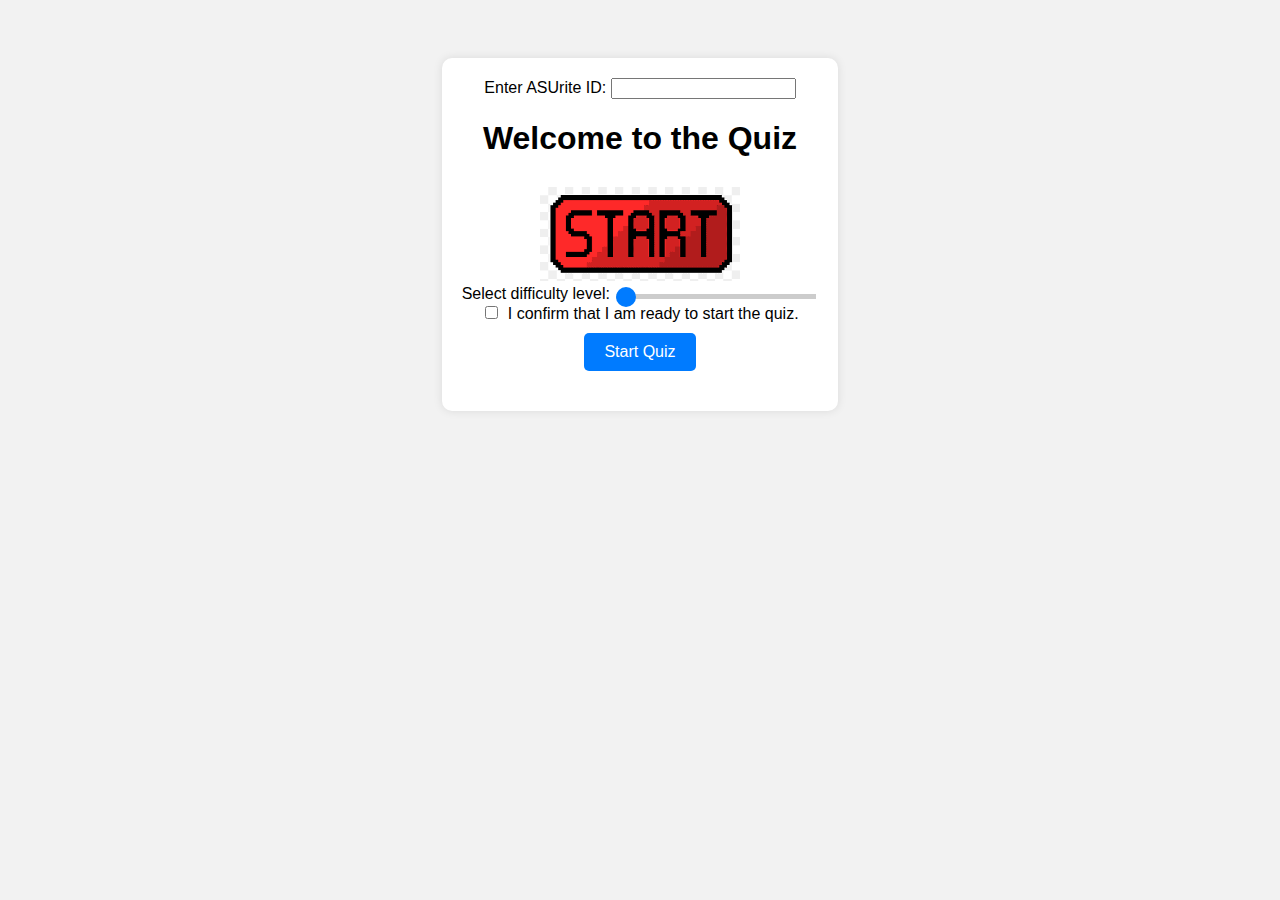
<file: QuizApp/Version 1/index.html>
<!DOCTYPE html>
<html lang="en">
  <head>
    <meta charset="UTF-8" />
    <meta name="viewport" content="width=device-width, initial-scale=1.0" />
    <link rel="stylesheet" href="style.css" />
    <title>Quiz App - Version 1</title>
  </head>
  <body>
    <div class="container">
      <label for="student-code">Enter ASUrite ID:</label>
      <input type="text" id="student-code" name="student-code" />
      <br />
      <h1>Welcome to the Quiz</h1>
      <img src="start_image.png" alt="Start Image" width="200" />
      <form id="start-form" action="quiz.html">
        <label for="difficulty">Select difficulty level:</label>
        <input
          type="range"
          id="difficulty"
          name="difficulty"
          min="1"
          max="3"
          value="1"
        />
        <br />
        <input type="checkbox" id="confirm-start" required />
        <label for="confirm-start"
          >I confirm that I am ready to start the quiz.</label
        ><br />
        <button type="submit">Start Quiz</button>
      </form>
    </div>
    <script src="script.js"></script>
  </body>
</html>
</file>
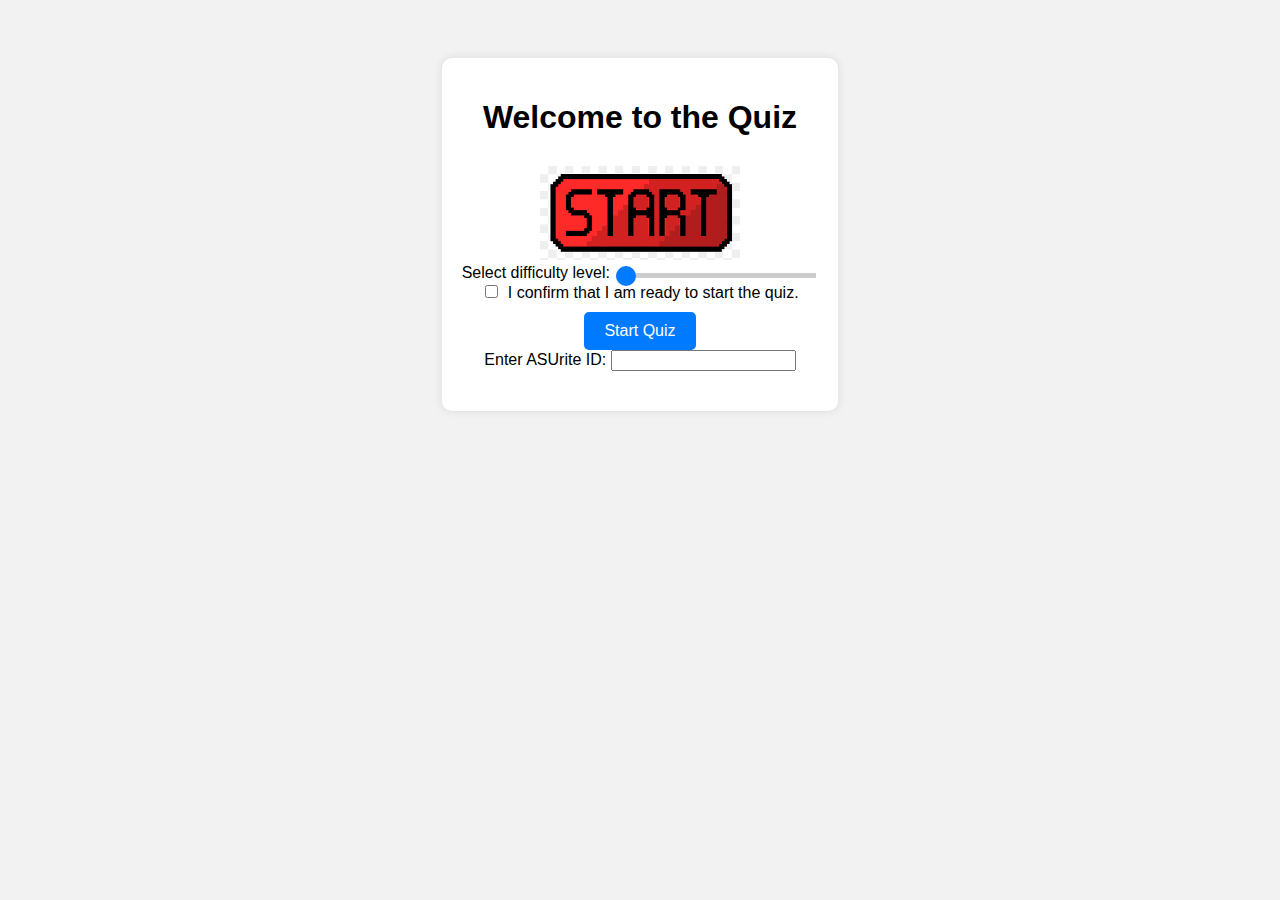
<file: QuizApp/Version 2/index.html>
<!DOCTYPE html>
<html lang="en">
  <head>
    <meta charset="UTF-8" />
    <meta name="viewport" content="width=device-width, initial-scale=1.0" />
    <link rel="stylesheet" href="style.css" />
    <title>Quiz App - Version 2</title>
  </head>
  <body>
    <div class="container">
      <h1>Welcome to the Quiz</h1>
      <img src="start_image.png" alt="Start Image" width="200" />
      <form id="start-form" action="quiz.html">
        <label for="difficulty">Select difficulty level:</label>
        <input
          type="range"
          id="difficulty"
          name="difficulty"
          min="1"
          max="3"
          value="1"
        />
        <br />
        <input type="checkbox" id="confirm-start" required />
        <label for="confirm-start"
          >I confirm that I am ready to start the quiz.</label
        ><br />
        <button type="submit">Start Quiz</button>
        <br />
        <label for="student-code">Enter ASUrite ID:</label>
        <input type="text" id="student-code" name="student-code" />
      </form>
    </div>
    <script src="script.js"></script>
  </body>
</html>
</file>
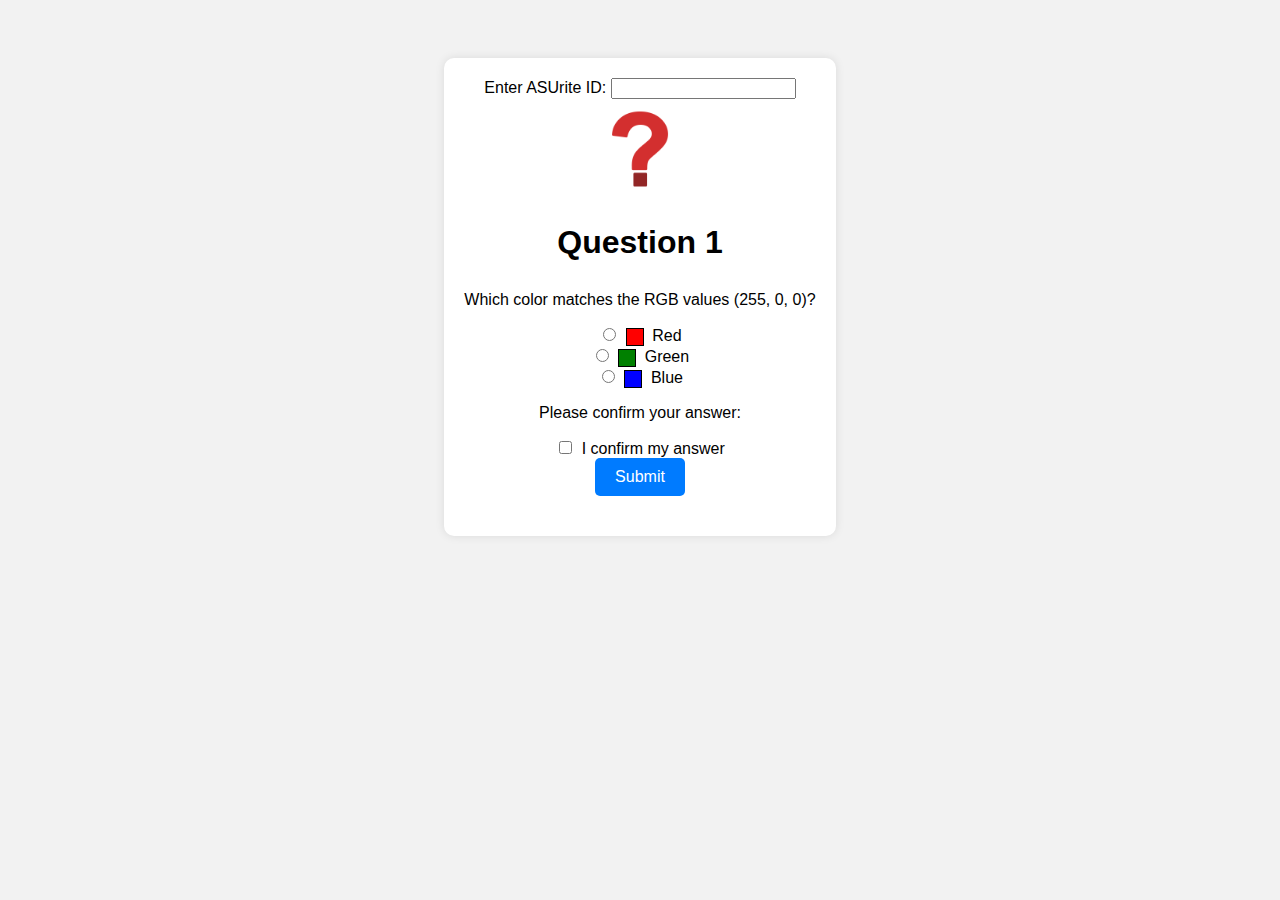
<file: QuizApp/Version 1/quiz.html>
<!DOCTYPE html>
<html lang="en">
  <head>
    <meta charset="UTF-8" />
    <meta name="viewport" content="width=device-width, initial-scale=1.0" />
    <link rel="stylesheet" href="style.css" />
    <title>Quiz App - Version 1</title>
  </head>
  <body>
    <div class="container">
      <label for="student-code">Enter ASUrite ID:</label>
      <input type="text" id="student-code" name="student-code" />
      <br />
      <img
        src="question_image.png"
        alt="Start Image"
        width="100"
        height="100"
      />
      <h1>Question 1</h1>
      <p>Which color matches the RGB values (255, 0, 0)?</p>
      <form id="quiz-form" action="result.html" method="GET">
        <input type="radio" name="answer" value="red" id="red" required />
        <label for="red">
          <span class="color-box" style="background-color: red"></span>
          Red </label
        ><br />
        <input type="radio" name="answer" value="green" id="green" />
        <label for="green">
          <span class="color-box" style="background-color: green"></span>
          Green </label
        ><br />
        <input type="radio" name="answer" value="blue" id="blue" />
        <label for="blue">
          <span class="color-box" style="background-color: blue"></span>
          Blue </label
        ><br />
        <p>Please confirm your answer:</p>
        <input type="checkbox" id="answer-confirm" required />
        <label for="answer-confirm">I confirm my answer</label><br />
        <button type="submit">Submit</button>
      </form>
    </div>
    <script src="script.js"></script>
  </body>
</html>
</file>
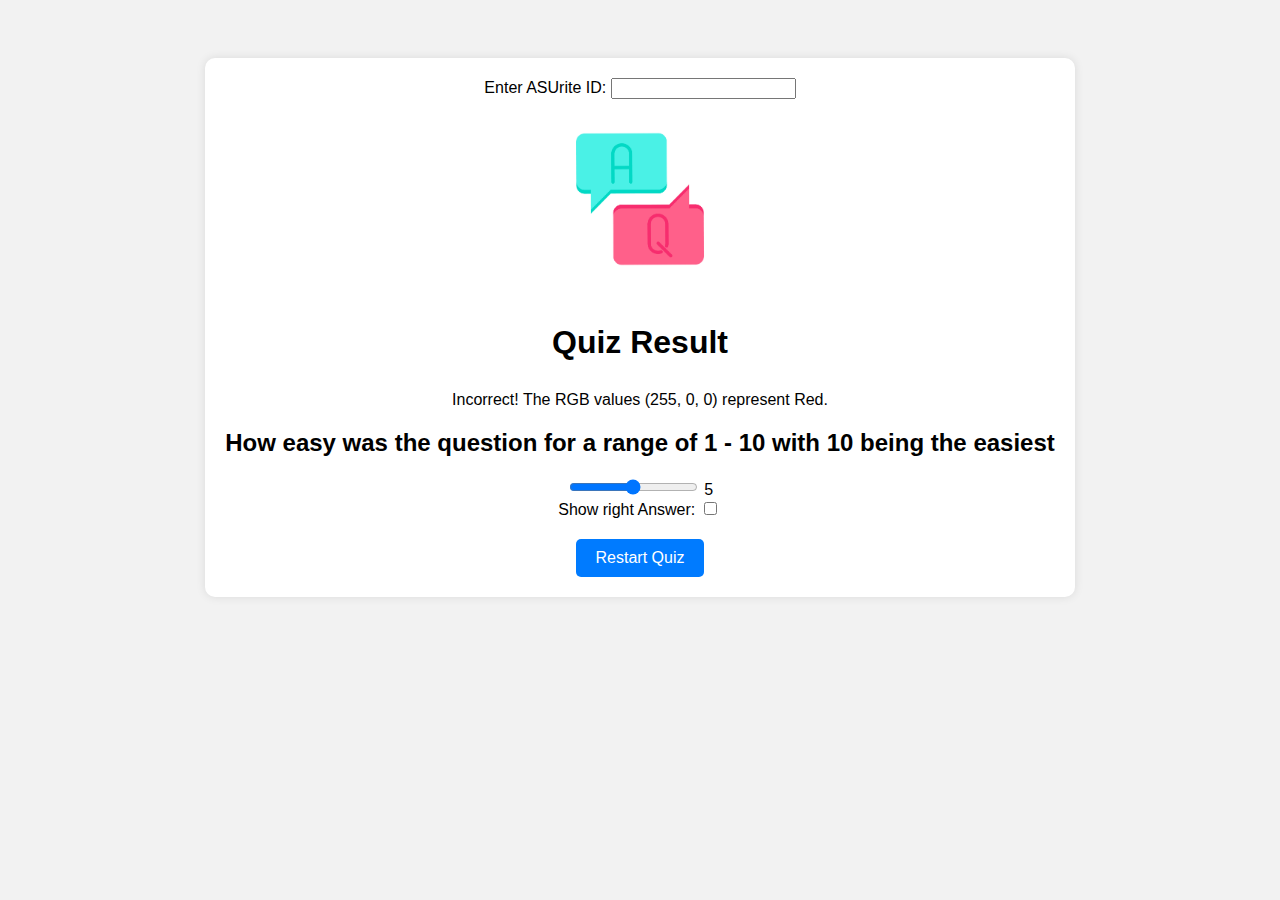
<file: QuizApp/Version 1/result.html>
<!DOCTYPE html>
<html lang="en">
  <head>
    <meta charset="UTF-8" />
    <meta name="viewport" content="width=device-width, initial-scale=1.0" />
    <link rel="stylesheet" href="style.css" />
    <title>Quiz App - Version 1</title>
  </head>
  <body>
    <div class="container">
      <label for="student-code">Enter ASUrite ID:</label>
      <input type="text" id="student-code" name="student-code" />
      <br />
      <img src="results_image.png" alt="Start Image" width="200" />
      <h1>Quiz Result</h1>
      <p id="result-text">Your result will be displayed here.</p>
      <h2>
        How easy was the question for a range of 1 - 10 with 10 being the
        easiest
      </h2>
      <div class="slider-container">
        <input type="range" min="0" max="10" value="5" id="slider" />
        <span id="slider-value">5</span>
      </div>
      <form id="form">
        <label for="checkbox">Show right Answer:</label>
        <input type="checkbox" id="checkbox" />
        <ul id="result-details" style="display: none">
          <li>Question 1:</li>
          <span class="answer-box" style="background-color: red"></span>
        </ul>
      </form>
      <button id="restart-button">Restart Quiz</button>
    </div>
    <script src="script.js"></script>
  </body>
</html>
</file>
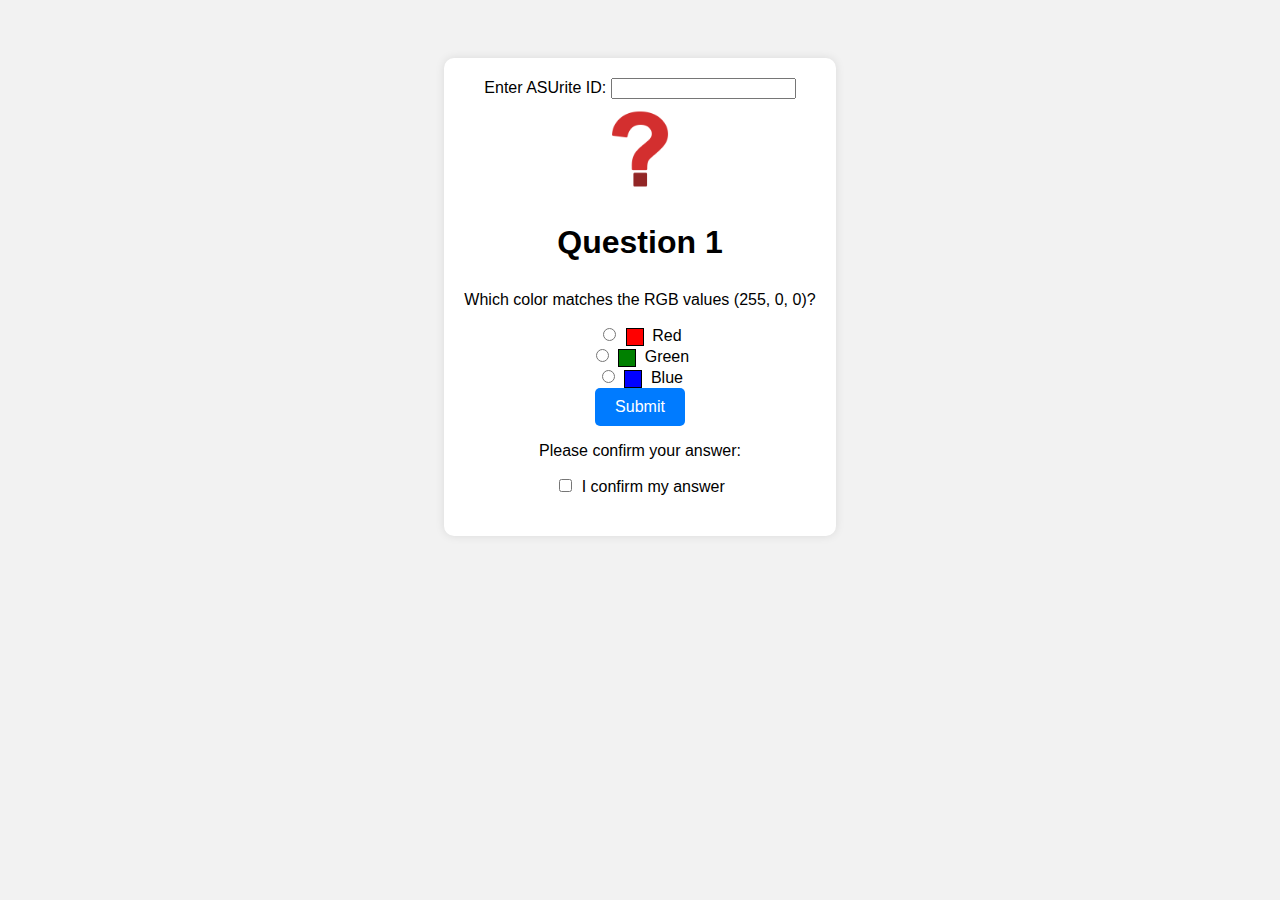
<file: QuizApp/Version 2/quiz.html>
<!DOCTYPE html>
<html lang="en">
  <head>
    <meta charset="UTF-8" />
    <meta name="viewport" content="width=device-width, initial-scale=1.0" />
    <link rel="stylesheet" href="style.css" />
    <title>Quiz App - Version 2</title>
  </head>
  <body>
    <div class="container">
      <label for="student-code">Enter ASUrite ID:</label>
      <input type="text" id="student-code" name="student-code" />
      <br />
      <img
        src="question_image.png"
        alt="Start Image"
        width="100"
        height="100"
      />
      <h1>Question 1</h1>
      <p>Which color matches the RGB values (255, 0, 0)?</p>
      <form id="quiz-form" action="result.html" method="GET">
        <input type="radio" name="answer" value="red" id="red" required />
        <label for="red">
          <span class="color-box" style="background-color: red"></span>
          Red </label
        ><br />
        <input type="radio" name="answer" value="green" id="green" />
        <label for="green">
          <span class="color-box" style="background-color: green"></span>
          Green </label
        ><br />
        <input type="radio" name="answer" value="blue" id="blue" />
        <label for="blue">
          <span class="color-box" style="background-color: blue"></span>
          Blue </label
        ><br />
        <button type="submit">Submit</button>
        <p>Please confirm your answer:</p>
        <input type="checkbox" id="answer-confirm" required />
        <label for="answer-confirm">I confirm my answer</label><br />
      </form>
    </div>
    <script src="script.js"></script>
  </body>
</html>
</file>
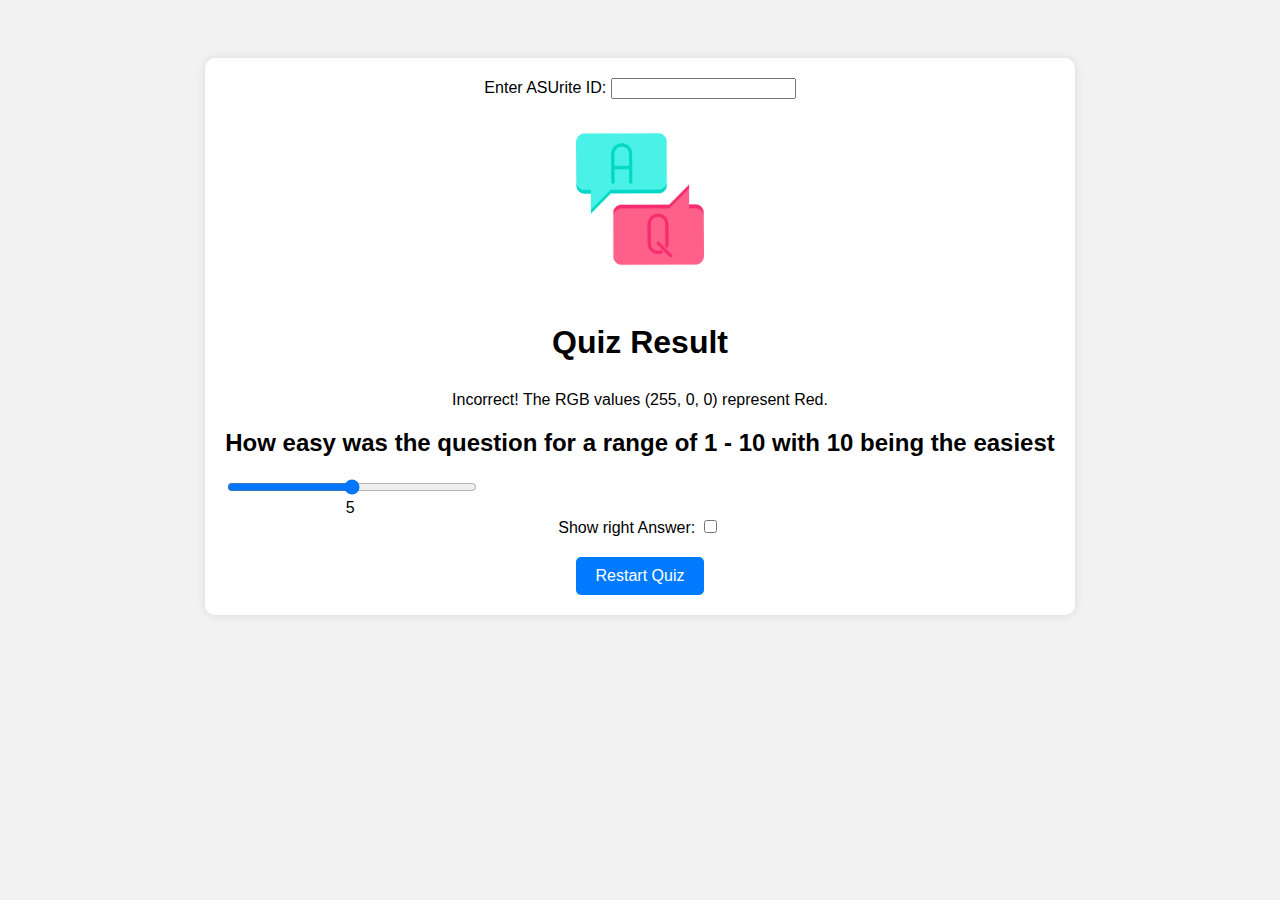
<file: QuizApp/Version 2/result.html>
<!DOCTYPE html>
<html lang="en">
  <head>
    <meta charset="UTF-8" />
    <meta name="viewport" content="width=device-width, initial-scale=1.0" />
    <link rel="stylesheet" href="style.css" />
    <title>Quiz App - Version 2</title>
  </head>
  <body>
    <div class="container">
      <label for="student-code">Enter ASUrite ID:</label>
      <input type="text" id="student-code" name="student-code" />
      <br />
      <img src="results_image.png" alt="Start Image" width="200" />
      <h1>Quiz Result</h1>
      <p id="result-text">Your result will be displayed here.</p>
      <h2>
        How easy was the question for a range of 1 - 10 with 10 being the
        easiest
      </h2>
      <div class="slider-container" style="width: 250px">
        <input
          type="range"
          min="0"
          max="10"
          value="5"
          id="slider"
          style="width: 250px"
        />
        <span id="slider-value">5</span>
      </div>
      <form id="form">
        <label for="checkbox">Show right Answer:</label>
        <input type="checkbox" id="checkbox" />
        <ul id="result-details" style="display: none">
          <li>Question 1:</li>
          <span class="answer-box" style="background-color: red"></span>
        </ul>
      </form>
      <button id="restart-button">Restart Quiz</button>
    </div>
    <script src="script.js"></script>
  </body>
</html>
</file>
<file: QuizApp/Version 1/style.css>
body {
  font-family: Arial, sans-serif;
  text-align: center;
  background-color: #f2f2f2;
  padding: 50px;
}

.container {
  background-color: white;
  padding: 20px;
  border-radius: 10px;
  display: inline-block;
  box-shadow: 0px 0px 10px rgba(0, 0, 0, 0.1);
}

.color-box {
  display: inline-block;
  width: 16px;
  height: 16px;
  margin-right: 4px;
  vertical-align: middle;
  border: 1px solid #000;
}

h1 {
  font-size: 2rem;
  margin-bottom: 30px;
}

form {
  margin-bottom: 20px;
}

button {
  background-color: #007bff;
  color: white;
  border: none;
  padding: 10px 20px;
  border-radius: 5px;
  cursor: pointer;
  font-size: 1rem;
}

button:hover {
  background-color: #0056b3;
}

button:disabled {
  background-color: #7cb1ff;
}

form input[type="range"] {
  width: 200px;
  height: 5px;
  background-color: #ccc;
  -webkit-appearance: none;
}

form input[type="range"]::-webkit-slider-thumb {
  -webkit-appearance: none;
  width: 20px;
  height: 20px;
  background-color: #007bff;
  border-radius: 50%;
}

form input[type="checkbox"] {
  margin-right: 5px;
}

form label[for="confirm-start"] {
  display: inline-block;
  margin-bottom: 10px;
}

form input[type="radio"] {
  margin-right: 5px;
}

form label[for="easy"],
form label[for="medium"],
form label[for="hard"] {
  display: inline-block;
  margin-right: 10px;
}

.scrollbar-container {
  width: 200px;
  margin: 0 auto;
}

.scrollbar {
  -webkit-appearance: none;
  background-color: #ccc;
  height: 5px;
  margin: 10px 0;
}

.scrollbar::-webkit-slider-thumb {
  -webkit-appearance: none;
  background-color: #007bff;
  height: 20px;
  width: 20px;
  border-radius: 50%;
}

input[type="checkbox"] {
  margin-right: 5px;
}

.scrollbar-container {
  width: 200px;
  margin: 0 auto;
}

.scrollbar {
  -webkit-appearance: none;
  background-color: #ccc;
  height: 5px;
  margin: 10px 0;
}

.scrollbar::-webkit-slider-thumb {
  -webkit-appearance: none;
  background-color: #007bff;
  height: 20px;
  width: 20px;
  border-radius: 50%;
}

input[type="checkbox"] {
  margin-right: 5px;
}

.answer-box {
  display: inline-block;
  width: 50px;
  height: 50px;
  margin-right: 4px;
  vertical-align: middle;
  border: 1px solid #000;
}
</file>
<file: QuizApp/Version 2/style.css>
body {
  font-family: Arial, sans-serif;
  text-align: center;
  background-color: #f2f2f2;
  padding: 50px;
}

.container {
  background-color: white;
  padding: 20px;
  border-radius: 10px;
  display: inline-block;
  box-shadow: 0px 0px 10px rgba(0, 0, 0, 0.1);
}

.color-box {
  display: inline-block;
  width: 16px;
  height: 16px;
  margin-right: 4px;
  vertical-align: middle;
  border: 1px solid #000;
}

h1 {
  font-size: 2rem;
  margin-bottom: 30px;
}

form {
  margin-bottom: 20px;
}

button {
  background-color: #007bff;
  color: white;
  border: none;
  padding: 10px 20px;
  border-radius: 5px;
  cursor: pointer;
  font-size: 1rem;
}

button:hover {
  background-color: #0056b3;
}

button:disabled {
  background-color: #7cb1ff;
}

form input[type="range"] {
  width: 200px;
  height: 5px;
  background-color: #ccc;
  -webkit-appearance: none;
}

form input[type="range"]::-webkit-slider-thumb {
  -webkit-appearance: none;
  width: 20px;
  height: 20px;
  background-color: #007bff;
  border-radius: 50%;
}

form input[type="checkbox"] {
  margin-right: 5px;
}

form label[for="confirm-start"] {
  display: inline-block;
  margin-bottom: 10px;
}

form input[type="radio"] {
  margin-right: 5px;
}

form label[for="easy"],
form label[for="medium"],
form label[for="hard"] {
  display: inline-block;
  margin-right: 10px;
}

.scrollbar-container {
  width: 200px;
  margin: 0 auto;
}

.scrollbar {
  -webkit-appearance: none;
  background-color: #ccc;
  height: 5px;
  margin: 10px 0;
}

.scrollbar::-webkit-slider-thumb {
  -webkit-appearance: none;
  background-color: #007bff;
  height: 20px;
  width: 20px;
  border-radius: 50%;
}

input[type="checkbox"] {
  margin-right: 5px;
}

.answer-box {
  display: inline-block;
  width: 50px;
  height: 50px;
  margin-right: 4px;
  vertical-align: middle;
  border: 1px solid #000;
}
</file>
